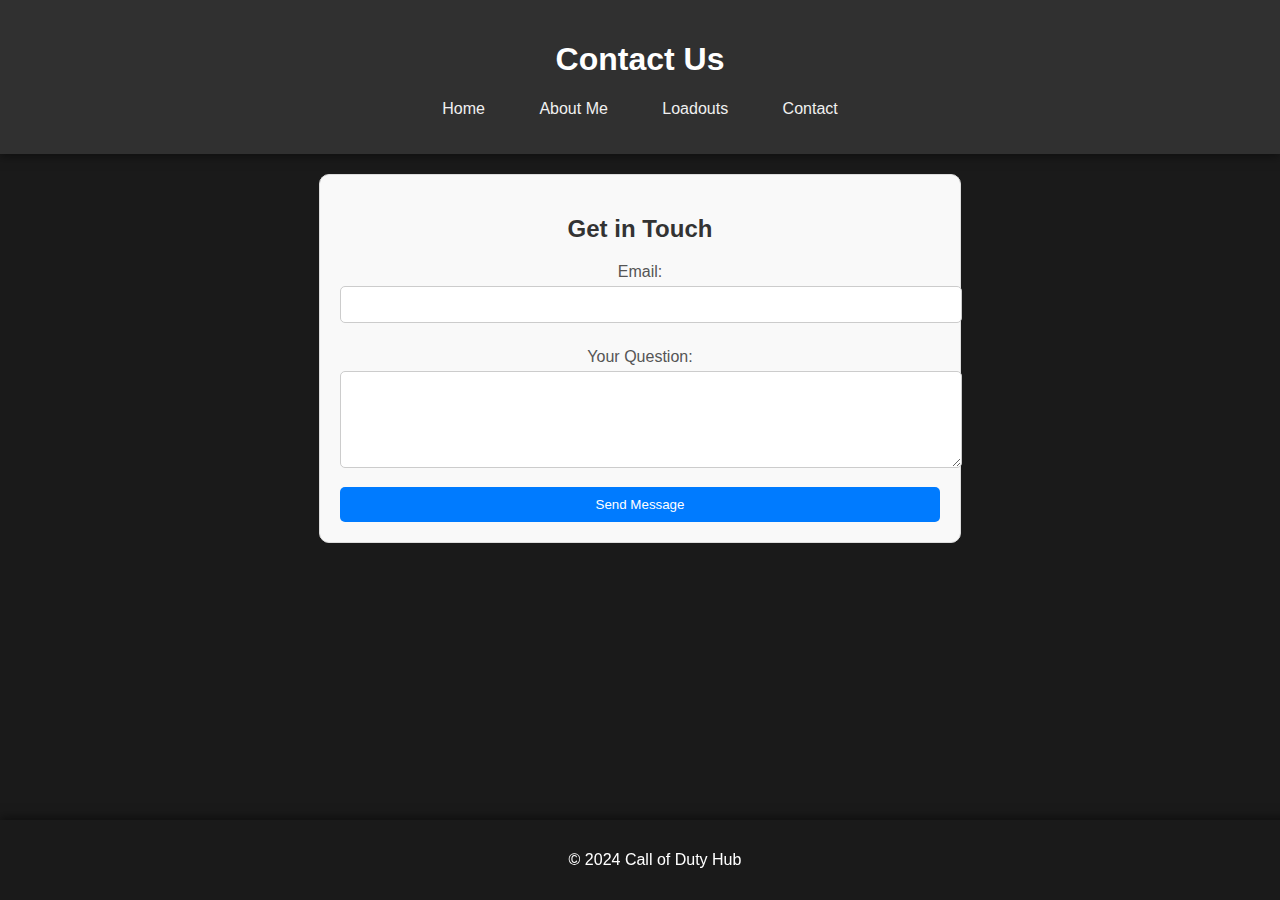
<file: contact.html>
<!DOCTYPE html>
<html lang="en">

<head>
  <meta charset="UTF-8">
  <meta name="viewport" content="width=device-width, initial-scale=1.0">
  <title>Contact Us - Call of Duty Hub</title>
  <link rel="stylesheet" href="style.css">
  <style>
    /* Basic styling for the contact form */
    .contact-container {
      max-width: 600px;
      margin: 20px auto;
      padding: 20px;
      border: 1px solid #ddd;
      border-radius: 10px;
      background-color: #f9f9f9;
    }

    .contact-container h2 {
      text-align: center;
      color: #333;
    }

    .contact-container label {
      display: block;
      margin: 10px 0 5px;
      color: #555;
    }

    .contact-container input,
    .contact-container textarea {
      width: 100%;
      padding: 10px;
      margin-bottom: 15px;
      border: 1px solid #ccc;
      border-radius: 5px;
    }

    .contact-container button {
      width: 100%;
      padding: 10px;
      background-color: #007bff;
      color: white;
      border: none;
      border-radius: 5px;
      cursor: pointer;
    }

    .contact-container button:hover {
      background-color: #0056b3;
    }
  </style>
</head>

<body>
  <header>
    <h1>Contact Us</h1>
    <nav>
      <ul>
        <li><a href="index.html">Home</a></li>
        <li><a href="about.html">About Me</a></li>
        <li><a href="loadouts.html">Loadouts</a></li>
        <li><a href="contact.html">Contact</a></li>
      </ul>
    </nav>
  </header>

  <div class="contact-container">
    <h2>Get in Touch</h2>
    <form action="/send-email" method="POST">
      <label for="email">Email:</label>
      <input type="email" id="email" name="email" required>

      <label for="question">Your Question:</label>
      <textarea id="question" name="question" rows="5" required></textarea>

      <button type="submit">Send Message</button>
    </form>
  </div>

  <footer>
    <p>© 2024 Call of Duty Hub</p>
  </footer>
</body>

</html>

<script>
  // Wait for the DOM to fully load
  document.addEventListener("DOMContentLoaded", function() {
      // Add 'loaded' class to body
      document.body.classList.add('loaded');

      // Add 'loaded' class to each section after a delay
      const sections = document.querySelectorAll('section');
      sections.forEach((section, index) => {
          setTimeout(() => {
              section.classList.add('loaded');
          }, index * 300); // Stagger the animation for each section
      });

      // Add 'loaded' class to each card after a delay
      const cards = document.querySelectorAll('.card');
      cards.forEach((card, index) => {
          setTimeout(() => {
              card.classList.add('loaded');
          }, index * 200); // Stagger the animation for each card
      });
  });
</script>
</file>
<file: style.css>
/* General Styles */
body {
    font-family: 'Roboto', sans-serif; /* Changed font for a modern look */
    color: #f0f0f0; /* Light text color for better contrast */
    margin: 0;
    padding: 0;
    background-color: #1a1a1a; /* Dark background for better contrast */
    text-align: center;
    background-image: url(https://static.vecteezy.com/system/resources/previews/012/979/472/non_2x/modern-high-resolution-black-geometric-background-with-polygonal-grid-abstract-black-metallic-hexagonal-pattern-simple-illustration-vector.jpg);
    background-size: cover;
    background-position: center;
    background-repeat: no-repeat;
    background-attachment: fixed;
    z-index: 1;
    opacity: 0; /* Start hidden */
    transition: opacity 0.5s ease-in; /* Smooth transition for opacity */
}

body.loaded {
    opacity: 1; /* Fade in */
}

header {
    background-color: rgba(51, 51, 51, 0.9); /* Semi-transparent header */
    color: white;
    padding: 20px;
    box-shadow: 0 2px 10px rgba(0, 0, 0, 0.5); /* Added shadow for depth */
}

nav ul {
    list-style-type: none;
    padding: 0;
}

nav ul li {
    display: inline;
    margin: 0 15px;
}

nav ul li a {
    color: #f0f0f0;
    text-decoration: none;
    padding: 5px 10px; /* Added padding for clickable area */
    border-radius: 5px; /* Rounded corners */
    transition: background-color 0.3s; /* Smooth transition */
}

nav ul li a:hover {
    background-color: rgba(255, 255, 255, 0.2); /* Light hover effect */
}

input[type="text"] {
    margin: 15px 0;
    padding: 10px; /* Increased padding for better usability */
    width: 300px;
    border: 1px solid #ccc; /* Border for input */
    border-radius: 5px; /* Rounded corners */
    transition: border-color 0.3s; /* Smooth transition */
}

input[type="text"]:focus {
    border-color: #007bff; /* Highlight border on focus */
    outline: none; /* Remove default outline */
}

section {
    padding: 40px;
    background-color: rgba(0, 0, 0, 0.7); /* Semi-transparent background for sections */
    border-radius: 10px; /* Rounded corners */
    margin: 20px; /* Margin around sections */
    opacity: 0; /* Start hidden */
    transform: translateY(20px); /* Start slightly below */
    transition: opacity 0.5s ease-in, transform 0.5s ease-in; /* Smooth transition */
}

section.loaded {
    opacity: 1; /* Fade in */
    transform: translateY(0); /* Move to original position */
}

.card-container {
    display: flex;
    flex-wrap: wrap;
    justify-content: space-around;
    padding: 20px;
}

.card {
    background-color: #fff;
    border-radius: 15px;
    box-shadow: 0 4px 20px rgba(0, 0, 0, 0.1);
    margin: 15px;
    width: 300px;
    text-align: left;
    overflow: hidden;
    transition: transform 0.3s, box-shadow 0.3s; /* Added box-shadow transition */
    opacity: 0; /* Start hidden */
    transform: translateY(20px); /* Start slightly below */
    animation: fadeInUp 0.5s forwards; /* Animation for card */
}

.card.loaded {
    opacity: 1; /* Fade in */
    transform: translateY(0); /* Move to original position */
}

@keyframes fadeInUp {
    from {
        opacity: 0;
        transform: translateY(20px);
    }
    to {
        opacity: 1;
        transform: translateY(0);
    }
}

.card:hover {
    transform: translateY(-5px); /* Lift effect on hover */
    box-shadow: 0 8px 30px rgba(0, 0, 0, 0.2); /* Enhanced shadow on hover */
}

.card img {
    width: 100%;
    height: 200px; /* Fixed height for uniformity */
    object-fit: cover; /* Cover the area without distortion */
    transition: transform 0.3s; /* Added image transition */
}

.card:hover img {
    transform: scale(1.05); /* Slight zoom effect on image hover */
}

.card h3 {
    margin: 10px;
    font-size: 1.5em;
    color: #333;
}

.card p {
    padding: 0 10px 10px;
    color: #666;
}

.attachments {
    background-color: #f9f9f9;
    border-top: 1px solid #ddd;
    padding: 10px;
    margin: 10px;
    border-radius: 0 0 15px 15px; /* Rounded bottom corners */
    transition: max-height 0.3s ease, opacity 0.3s ease; /* Smooth transition for attachments */
    max-height: 0; /* Initially hidden */
    opacity: 0; /* Initially hidden */
    overflow: hidden; /* Hide overflow */
}

.card:hover .attachments {
    max-height: 200px; /* Expand on hover */
    opacity: 1; /* Fade in */
}

.attachments h4 {
    margin: 0;
    font-size: 1.2em;
    color: #333;
}

.attachments ul {
    list-style-type: none;
    padding: 0;
}

.attachments li {
    margin: 5px 0;
    color: #555;
    transition: color 0.3s; /* Transition for color change */
}

.attachments li:hover {
    color: #007bff; /* Change color on hover */
}

footer {
    color: white;
    text-align: center;
    padding: 15px;
    position: fixed;
    width: 100%;
    bottom: 0;
    box-shadow: 0 -2px 10px rgba(0, 0, 0, 0.5); /* Shadow for depth */
}

/* Media Query for Mobile Devices */
@media (max-width: 600px) {
    nav ul li {
        display: block;
        margin: 5px 0;
    }

    input[type="text"] {
        width: 90%; /* Adjusted width for mobile */
    }

    section {
        margin: 10px; /* Reduced margin for mobile */
    }
}
</file>
